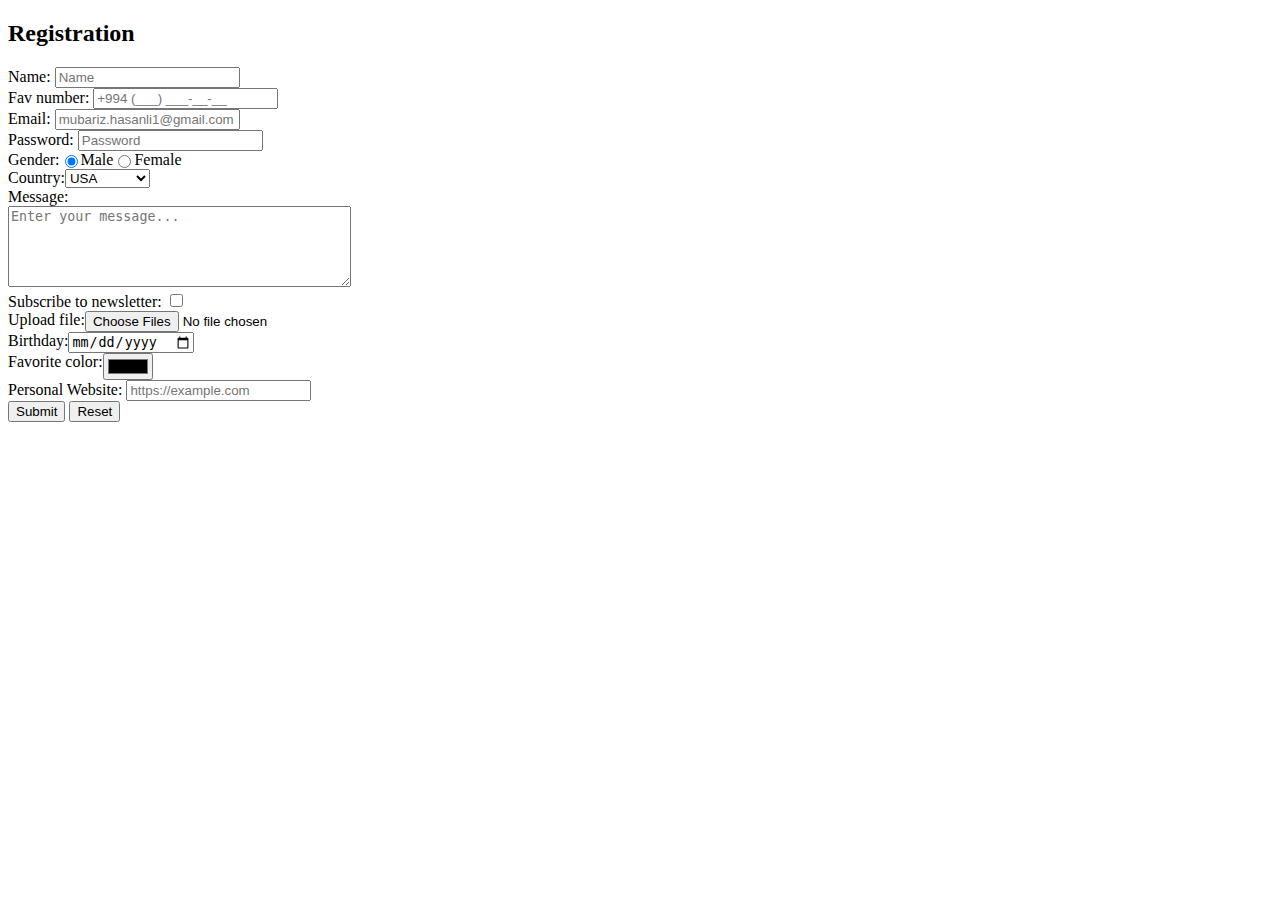
<file: 01.html/index.html>
<!DOCTYPE html>
<html lang="en">
  <head>
    <meta charset="UTF-8" />
    <meta name="viewport" content="width=device-width, initial-scale=1.0" />
    <title>Document</title>
  </head>
  <body>
    <!-- <style>
      body {
        font-family: Arial, sans-serif;
        padding: 40px;
        background-color: #f2f2f2;
      }

      .simple-form {
        max-width: 400px;
        margin: auto;
        padding: 20px;
        background-color: white;
        border-radius: 8px;
        box-shadow: 0 0 10px rgba(0, 0, 0, 0.1);
      }

      .simple-form h2 {
        text-align: center;
        margin-bottom: 20px;
      }

      .form-group {
        margin-bottom: 15px;
      }

      label {
        display: block;
        margin-bottom: 5px;
        font-weight: bold;
      }

      input[type="text"],
      input[type="email"],
      input[type="tel"],
      input[type="password"] {
        width: 100%;
        padding: 8px;
        border: 1px solid #ccc;
        border-radius: 4px;
        font-size: 14px;
      }

      button {
        width: 100%;
        padding: 10px;
        background-color: #28a745;
        border: none;
        color: white;
        font-size: 16px;
        border-radius: 4px;
        cursor: pointer;
      }

      button:hover {
        background-color: #218838;
      }
    </style> -->

    <form class="simple-form" action="#" method="post">
      <h2>Registration</h2>

      <div class="form-group">
        <label for="name">Name:</label>
        <input type="text" id="name" name="name" placeholder="Name" required />
      </div>

      <div class="form-group">
        <label for="phone">Fav number:</label>
        <input
          type="tel"
          id="phone"
          name="phone"
          placeholder="+994 (___) ___-__-__"
          required
        />
      </div>

      <div class="form-group">
        <label for="email">Email:</label>
        <input
          type="email"
          id="email"
          name="email"
          placeholder="mubariz.hasanli1@gmail.com"
          required
        />
      </div>

      <div class="form-group">
        <label for="password">Password:</label>
        <input
          type="password"
          id="password"
          name="password"
          placeholder="Password"
          required
        />
      </div>

      <div style="display: flex" class="form-group">
        <label>Gender:</label>
        <div style="display: flex" class="radio-group">
          <input type="radio" id="male" name="gender" value="male" checked/>
          <label for="male">Male</label>
          <input type="radio" id="female" name="gender" value="female" />
          <label for="female">Female</label>
        </div>
      </div>

      <div style="display: flex" class="form-group">
        <label for="country">Сountry:</label>
        <select id="country" name="country">
          <option value="en">USA</option>
          <option value="az">Azerbaijan</option>
          <option value="de">Germany</option>
          <option value="fr">France</option>
        </select>
      </div>

      <div class="form-group">
        <label for="message">Message:</label>
        <br />
        <textarea
          rows="5"
          cols="40"
          id="message"
          name="message"
          placeholder="Enter your message..."
          oninput="autoResize(this)"
        ></textarea>
      </div>

      <div class="form-group">
        <label>Subscribe to newsletter:</label>
        <input type="checkbox" id="subscribe" name="subscribe" />
      </div>

      <div style="display: flex" class="form-group">
        <label for="file">Upload file:</label>
        <input type="file" id="file" name="file" multiple />
      </div>

      <div style="display: flex" class="form-group">
        <label for="birthdate">Birthday:</label>
        <input type="date" id="birthdate" name="birthdate" />
      </div>

      <div style="display: flex" class="form-group">
        <label for="color">Favorite color:</label>
        <input type="color" id="color" name="color" />
      </div>

      <div class="form-group">
        <label for="website">Personal Website:</label>
        <input
          type="url"
          id="website"
          name="website"
          placeholder="https://example.com"
        />
      </div>

      <button type="submit">Submit</button>
      <button type="reset">Reset</button>
    </form>
  </body>
</html>
</file>
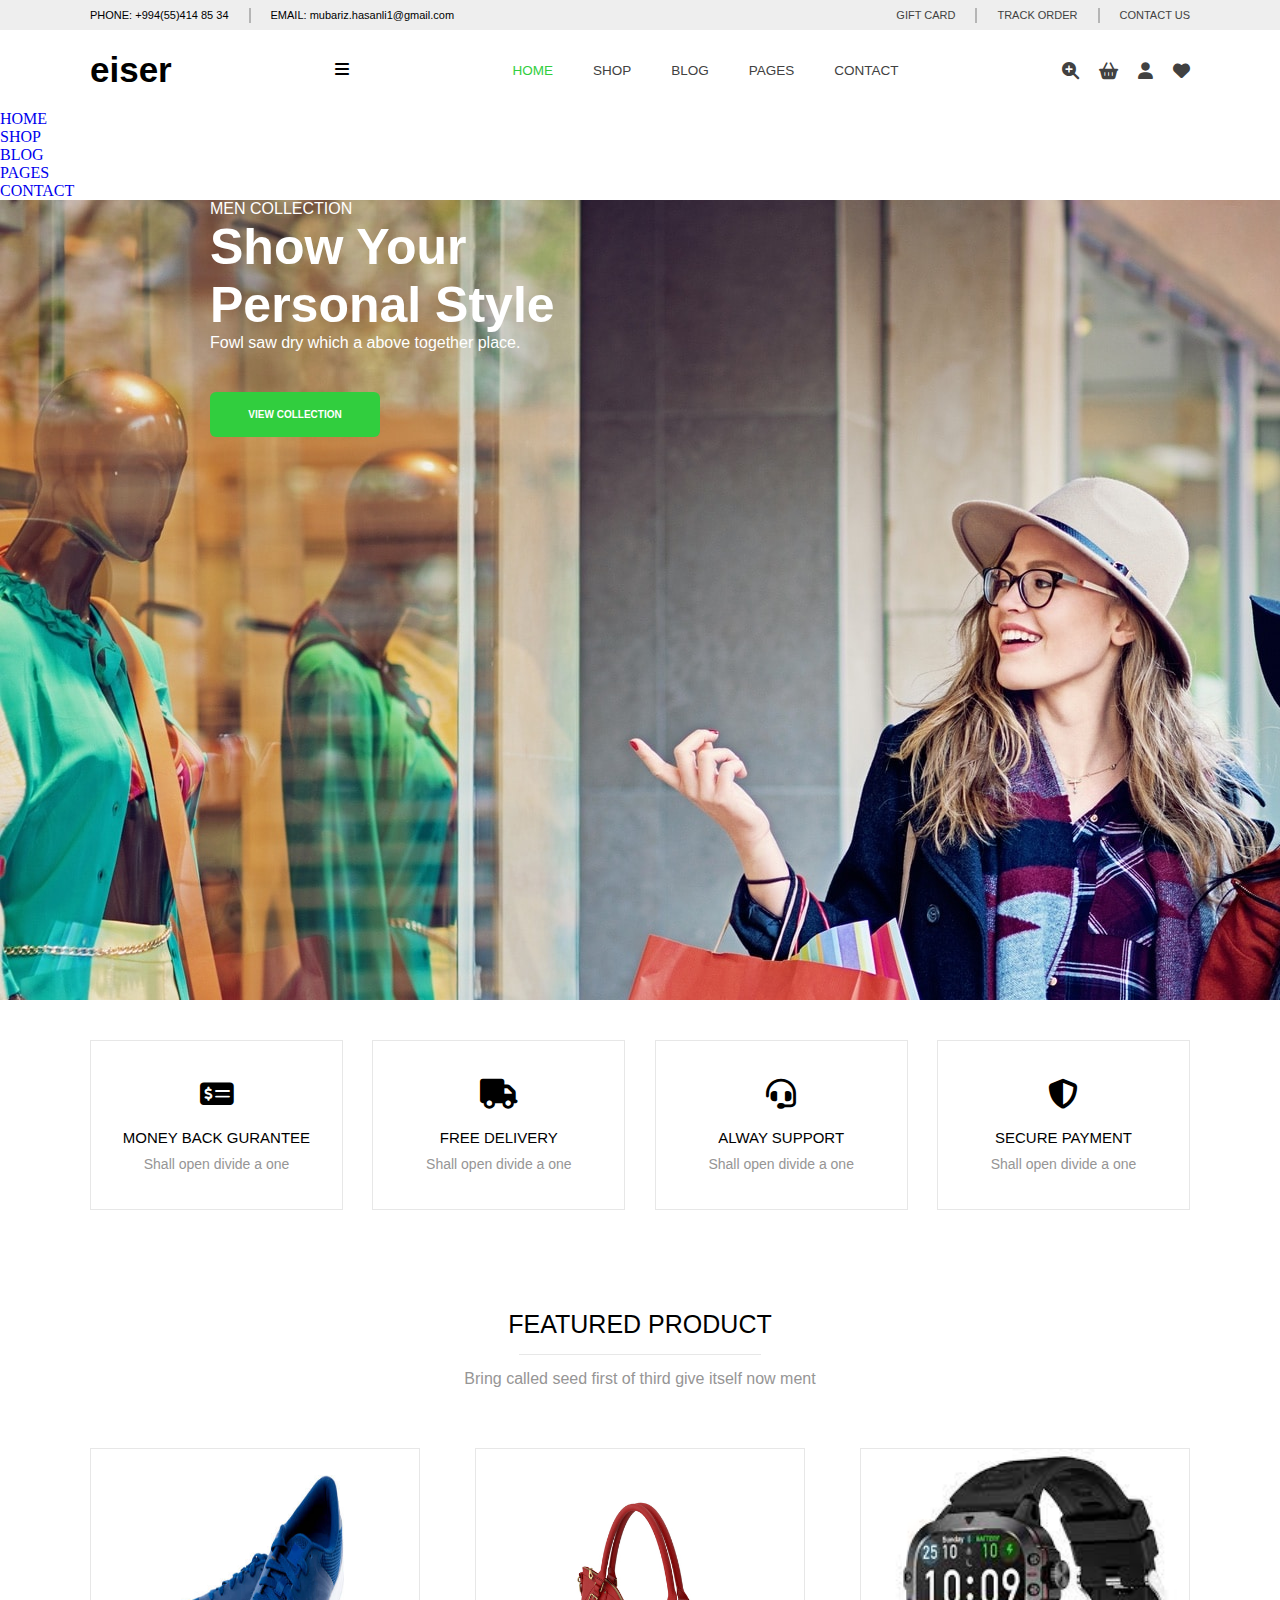
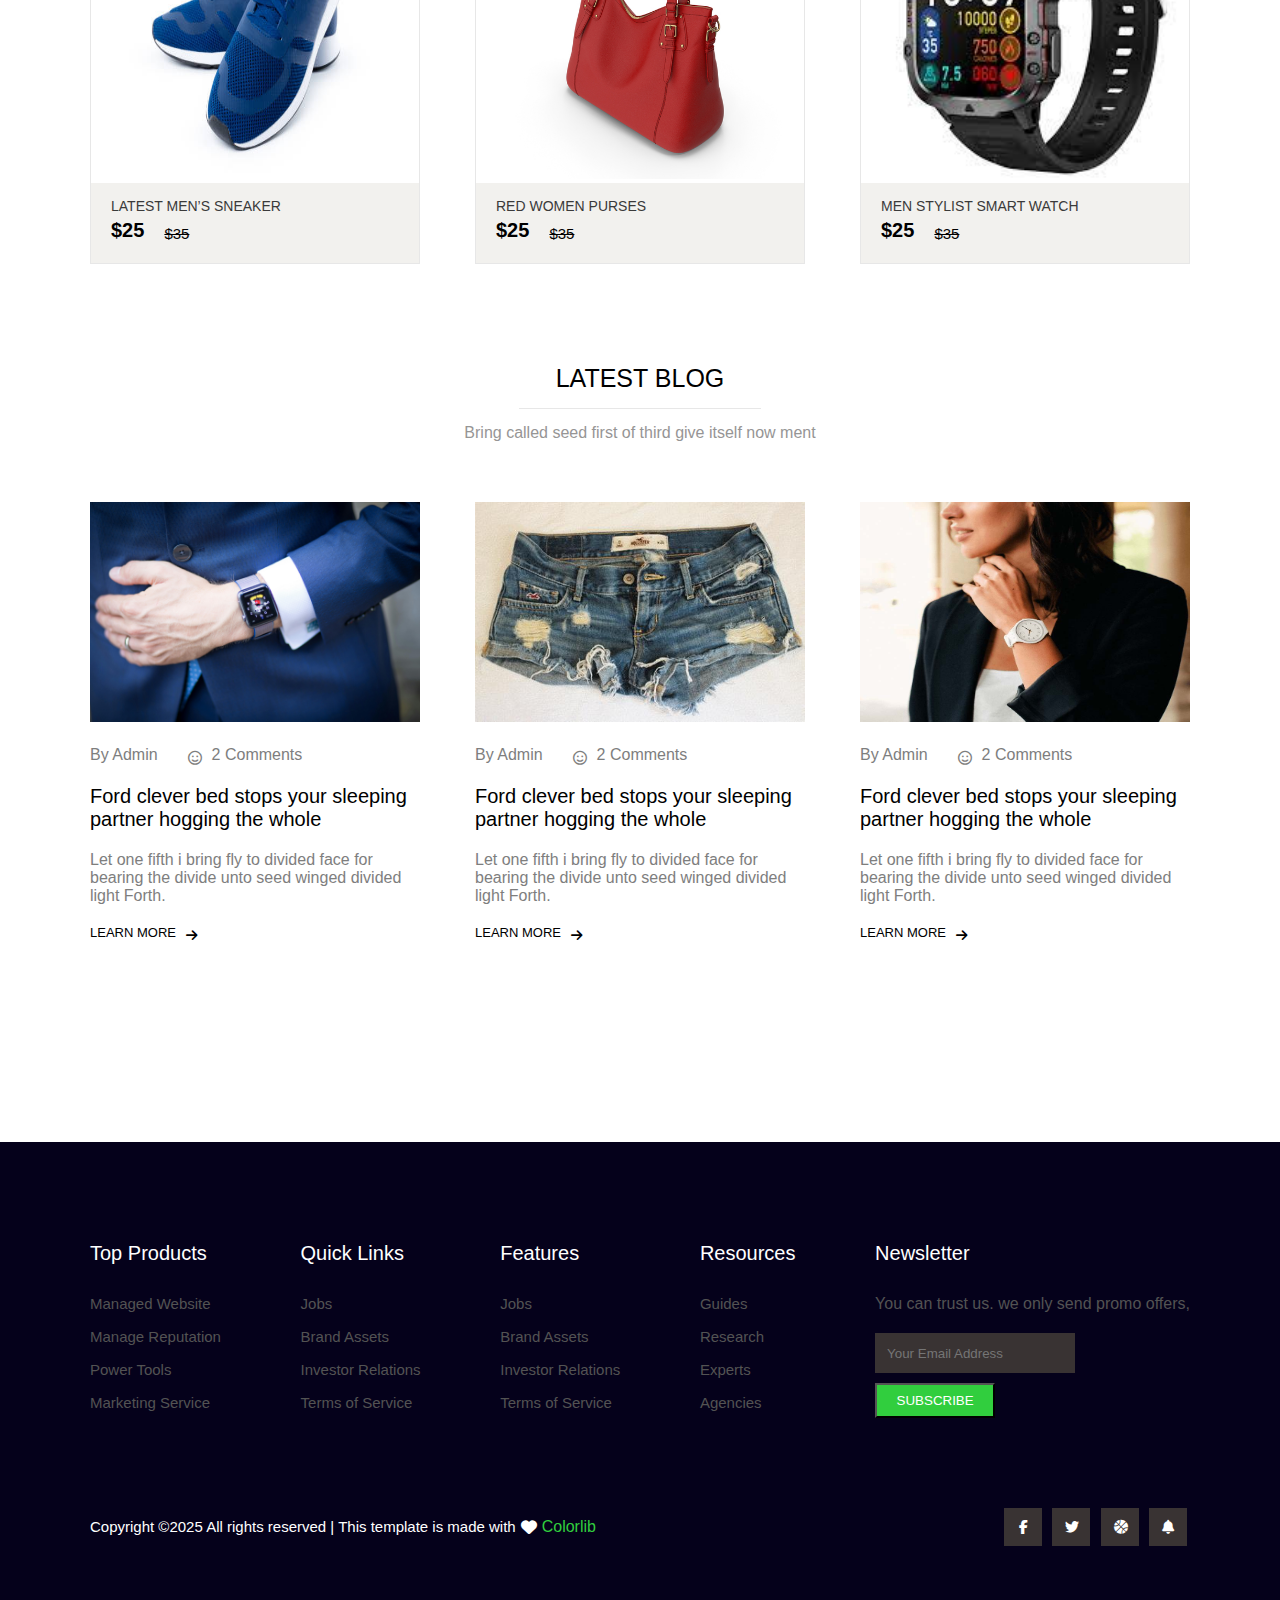
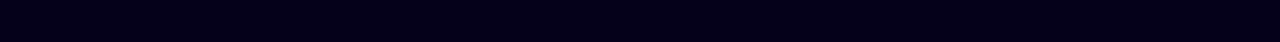
<file: 03.Eiser-website1/index.html>
<!DOCTYPE html>
<html lang="en">
<head>
    <meta charset="UTF-8">
    <meta name="viewport" content="width=device-width, initial-scale=1.0">
    <link rel="stylesheet" href="style.css">
    <link rel="stylesheet" href="https://cdnjs.cloudflare.com/ajax/libs/font-awesome/6.7.2/css/all.min.css" integrity="sha512-Evv84Mr4kqVGRNSgIGL/F/aIDqQb7xQ2vcrdIwxfjThSH8CSR7PBEakCr51Ck+w+/U6swU2Im1vVX0SVk9ABhg==" crossorigin="anonymous" referrerpolicy="no-referrer" />
    <title>Eiser ecommerce</title>
</head>
<body>
    
    <header>
        <div class="container-1">
            <div class="header">
                <div class="top-header">
                    <div class="top-header-left">
                        <p>PHONE: +994(55)414 85 34</p>
                        <div></div>
                        <p>EMAIL: mubariz.hasanli1@gmail.com</p>
                    </div>
                    <div class="top-header-right">
                        <p>
                            <a href="#">
                                GIFT CARD
                            </a>
                        </p>
                        <div></div>
                        <p>
                            <a href="#">
                                TRACK ORDER
                            </a>
                        </p>
                        <div></div>
                        <p>
                            <a href="#">
                                CONTACT US
                            </a>
                        </p>
                    </div>
                </div>
            </div>
        </div>
        <div class="container-2">
            <div class="header-2">
                <div class="bottom-header">
                    <h1>
                        <a href="#"  style="color: black;">
                            eiser
                        </a>
                    </h1>

                    <!-- Бургер-меню появляется на маленьких экранах -->
                    <div class="burger-menu">
                        <i class="fa-solid fa-bars"></i>
                    </div>

                    <div class="menu">
                        <ul class="menu-list">
                            <li>
                                <a href="#" style="color: rgb(49, 206, 62);">
                                    HOME
                                </a>
                            </li>
                            <li>
                                <a href="#">
                                    SHOP
                                </a>
                            </li>
                            <li>
                                <a href="#">
                                    BLOG
                                </a>
                            </li>
                            <li>
                                <a href="#">
                                    PAGES
                                </a>
                            </li>
                            <li>
                                <a href="#">
                                    CONTACT
                                </a>
                            </li>
                        </ul>
                    </div>
                    <div class="icons">
                        <a href="#">
                            <i class="fa-solid fa-magnifying-glass-plus"></i>
                        </a>
                        <a href="#">
                            <i class="fa-solid fa-basket-shopping"></i>
                        </a>
                        <a href="#">
                            <i class="fa-solid fa-user"></i>
                        </a>
                        <a href="#">
                            <i class="fa-solid fa-heart"></i>
                        </a>
                    </div>
                </div>
                <div class="mobile-menu">
            <ul>
                <li><a href="#">HOME</a></li>
                <li><a href="#">SHOP</a></li>
                <li><a href="#">BLOG</a></li>
                <li><a href="#">PAGES</a></li>
                <li><a href="#">CONTACT</a></li>
            </ul>
        </div>
            </div>
        </div>
    </header>

    <section>
        <div class="container-3">
            <div class="collection">
                <p class="p-1">MEN COLLECTION</p>
                <h3><span>Show</span> Your <br> Personal <span>Style</span></h3>
                <p class="p-2">Fowl saw dry which a above together place.</p>
                <button>VIEW COLLECTION</button>
            </div>
        </div>

        <div class="container-4">
            <div class="box box-1">
                <a href="#">
                    <i class="fa-solid fa-money-check-dollar"></i>
                </a>
                <a href="#">
                    <p style="font-size: 15px; font-weight: 400; color: black; margin-bottom: 10px;">MONEY BACK GURANTEE</p>
                </a>
                <p style="color: rgb(150, 149, 149); font-size: 14px;">Shall open divide a one</p>
            </div>

            <div class="box box-2">
                <a href="#">
                    <i class="fa-solid fa-truck"></i>
                </a>
                <a href="#">
                    <p style="font-size: 15px; font-weight: 400; color: black; margin-bottom: 10px;">FREE DELIVERY</p>
                </a>
                <p style="color: rgb(150, 149, 149); font-size: 14px;">Shall open divide a one</p>
            </div>

            <div class="box box-3">
                <a href="#">
                    <i class="fa-solid fa-headset"></i>
                </a>
                <a href="#">
                    <p style="font-size: 15px; font-weight: 400; color: black; margin-bottom: 10px;">ALWAY SUPPORT</p>
                </a>
                <p style="color: rgb(150, 149, 149); font-size: 14px;">Shall open divide a one</p>
            </div>

            <div class="box box-4">
                <a href="#">
                    <i class="fa-solid fa-shield-halved"></i>
                </a>
                <a href="#">
                    <p style="font-size: 15px; font-weight: 400; color: black; margin-bottom: 10px;">SECURE PAYMENT</p>
                </a>
                <p style="color: rgb(150, 149, 149); font-size: 14px;">Shall open divide a one</p>
            </div>
        </div>

        <div class="container-5">
            <h4>FEATURED PRODUCT</h4>
            <div class="line"></div>
            <p class="text" style="color: rgb(150, 149, 149);">Bring called seed first of third give itself now ment</p>
            <div class="card-container">
                <div class="box box-1">
                    <div class="box-img">
                        <img src="img/Men sneakers.jpg" alt="Men sneakers">
                    </div>
                    <div class="name-money">
                        <p class="name">LATEST MEN’S SNEAKER</p>
                        <div class="box-money">
                            <p>$25</p>
                            <p style="font-size: 15px; font-weight: 300; align-self: flex-end; text-decoration: line-through;">$35</p>
                        </div>
                    </div>
                </div>

                <div class="box box-2">
                    <div class="box-img">
                        <img src="img/Red women purses.jpg" alt="Red women purses">
                    </div>
                    <div class="name-money">
                        <p class="name">RED WOMEN PURSES</p>
                        <div class="box-money">
                            <p>$25</p>
                            <p style="font-size: 15px; font-weight: 300; align-self: flex-end; text-decoration: line-through;">$35</p>
                        </div>
                    </div>
                </div>

                <div class="box box-3">
                    <div class="box-img">
                        <img src="img/Men stylist Smart Watch.jpg" alt="Men stylist Smart Watch">
                    </div>
                    <div class="name-money">
                        <p class="name">MEN STYLIST SMART WATCH</p>
                        <div class="box-money">
                            <p>$25</p>
                            <p style="font-size: 15px; font-weight: 300; align-self: flex-end; text-decoration: line-through;">$35</p>
                        </div>
                    </div>
                </div>
            </div>
        </div>
        
        <div class="container-6">
            <h4>LATEST BLOG</h4>
            <div class="line"></div>
            <p class="text" style="color: rgb(150, 149, 149);">Bring called seed first of third give itself now ment</p>
            <div class="card-container">
                <div class="box box-1">
                    <div class="box-img">
                        <img class="img-1" src="img/smartwatch.jpg" alt="Smartwacth">
                    </div>
                    <div class="box-text-1">
                        <p style="margin-right: 30px; cursor: pointer; transition: all 0.5s;">By Admin</p>
                        <div class="comments">
                            <i style="margin-right: 10px; padding-top: 5px; font-size: 14px;  transition: all 0.5s;"" class="fa-regular fa-face-smile"></i>
                            <p style=" transition: all 0.5s;"">2 Comments</p>
                        </div>
                        
                    </div>
                    <div class="box-text-2">
                        <p class="p p-1">Ford clever bed stops your sleeping partner hogging the whole</p>
                        <p class="p-2">Let one fifth i bring fly to divided face for bearing the divide unto seed winged divided light Forth.</p>
                        <div class="text-arrow">
                            <p class="p p-3">LEARN MORE</p>
                            <i style="margin-left: 10px; padding-top: 4px;" class="fa-solid fa-arrow-right"></i>
                        </div>
                    </div>
                </div>

                <div class="box box-2">
                    <div class="box-img">
                        <img class="img-2" src="img/Women jeans2.jpg" alt="SWomen jeans">
                    </div>
                    <div class="box-text-1">
                        <p style="margin-right: 30px; cursor: pointer; transition: all 0.5s;">By Admin</p>
                        <div class="comments">
                            <i style="margin-right: 10px; padding-top: 5px; font-size: 14px;  transition: all 0.5s;"" class="fa-regular fa-face-smile"></i>
                            <p style=" transition: all 0.5s;"">2 Comments</p>
                        </div>
                        
                    </div>
                    <div class="box-text-2">
                        <p class="p p-1">Ford clever bed stops your sleeping partner hogging the whole</p>
                        <p class="p-2">Let one fifth i bring fly to divided face for bearing the divide unto seed winged divided light Forth.</p>
                        <div class="text-arrow">
                            <p class="p p-3">LEARN MORE</p>
                            <i style="margin-left: 10px; padding-top: 4px;" class="fa-solid fa-arrow-right"></i>
                        </div>
                    </div>
                </div>

                <div class="box box-3">
                    <div class="box-img">
                        <img class="img-3" src="img/Women swatch.jpg" alt="Women swatch">
                    </div>
                    <div class="box-text-1">
                        <p style="margin-right: 30px; cursor: pointer; transition: all 0.5s;">By Admin</p>
                        <div class="comments">
                            <i style="margin-right: 10px; padding-top: 5px; font-size: 14px;  transition: all 0.5s;"" class="fa-regular fa-face-smile"></i>
                            <p style=" transition: all 0.5s;"">2 Comments</p>
                        </div>
                        
                    </div>
                    <div class="box-text-2">
                        <p class="p p-1">Ford clever bed stops your sleeping partner hogging the whole</p>
                        <p class="p-2">Let one fifth i bring fly to divided face for bearing the divide unto seed winged divided light Forth.</p>
                        <div class="text-arrow">
                            <p class="p p-3">LEARN MORE</p>
                            <i style="margin-left: 10px; padding-top: 4px;" class="fa-solid fa-arrow-right"></i>
                        </div>
                    </div>
                </div>  

            </div>      
        </div>
    </section>

    <footer>
        <div class="footer">
            <div class="container-7">
                <div class="footer-top">
                    <div class="box-1">
                        <h6>Top Products</h6>
                        <p>
                            <a href="#">Managed Website</a>
                        </p>
                        <p>
                            <a href="#">Manage Reputation</a>
                        </p>
                        <p>
                            <a href="#">Power Tools</a>
                        </p>
                        <p>
                            <a href="#">Marketing Service</a>
                        </p>
                    </div>

                    <div class="box-2">
                        <h6>Quick Links</h6>
                        <p>
                            <a href="#">Jobs</a>
                        </p>
                        <p>
                            <a href="#">Brand Assets</a>
                        </p>
                        <p>
                            <a href="#">Investor Relations</a>
                        </p>
                        <p>
                            <a href="#">Terms of Service</a>
                        </p>
                    </div>

                    <div class="box-3">
                        <h6>Features</h6>
                        <p>
                            <a href="#">Jobs</a>
                        </p>
                        <p>
                            <a href="#">Brand Assets</a>
                        </p>
                        <p>
                            <a href="#">Investor Relations</a>
                        </p>
                        <p>
                            <a href="#">Terms of Service</a>
                        </p>
                    </div>

                    <div class="box-4">
                        <h6>Resources</h6>
                        <p>
                            <a href="#">Guides</a>
                        </p>
                        <p>
                            <a href="#">Research</a>
                        </p>
                        <p>
                            <a href="#">Experts</a>
                        </p>
                        <p>
                            <a href="#">Agencies</a>
                        </p>
                    </div>
                    
                    <div class="box-5">
                        <h6>Newsletter</h6>
                        <p style="color: rgb(83, 83, 83);">
                            You can trust us. we only send promo offers,
                        </p>
                        <input
                            type="email"
                            id="email"
                            name="email"
                            placeholder="Your Email Address"
                            required
                        />
                        <br>
                        <button>SUBSCRIBE</button>
                    </div>
                </div>
                <div class="footer-bottom">
                    <div style="display: flex;" class="copyright">
                        <p style="color: white;font-size: 15px;">Copyright ©2025 All rights reserved | This template is made with</p>
                        <i style="color: white; padding: 5px;" class="fa-solid fa-heart"></i>
                        <p>
                            <a style="color: rgb(49, 206, 62);" href="#">
                                Colorlib
                            </a>
                        </p>
                    </div>
                    <div class="icons">
                        <a href="#">
                            <i style="padding-left: 15px;" class="fa-brands fa-facebook-f"></i>
                        </a>
                        <a href="#">
                            <i class="fa-brands fa-twitter"></i>
                        </a>
                        <a href="#">
                            <i class="fa-solid fa-basketball"></i>
                        </a>
                        <a href="#">
                            <i class="fa-solid fa-bell"></i>
                        </a>
                            
                    </div>
                </div>
            </div>
        </div>
    </footer>

</body>
</html>
</file>
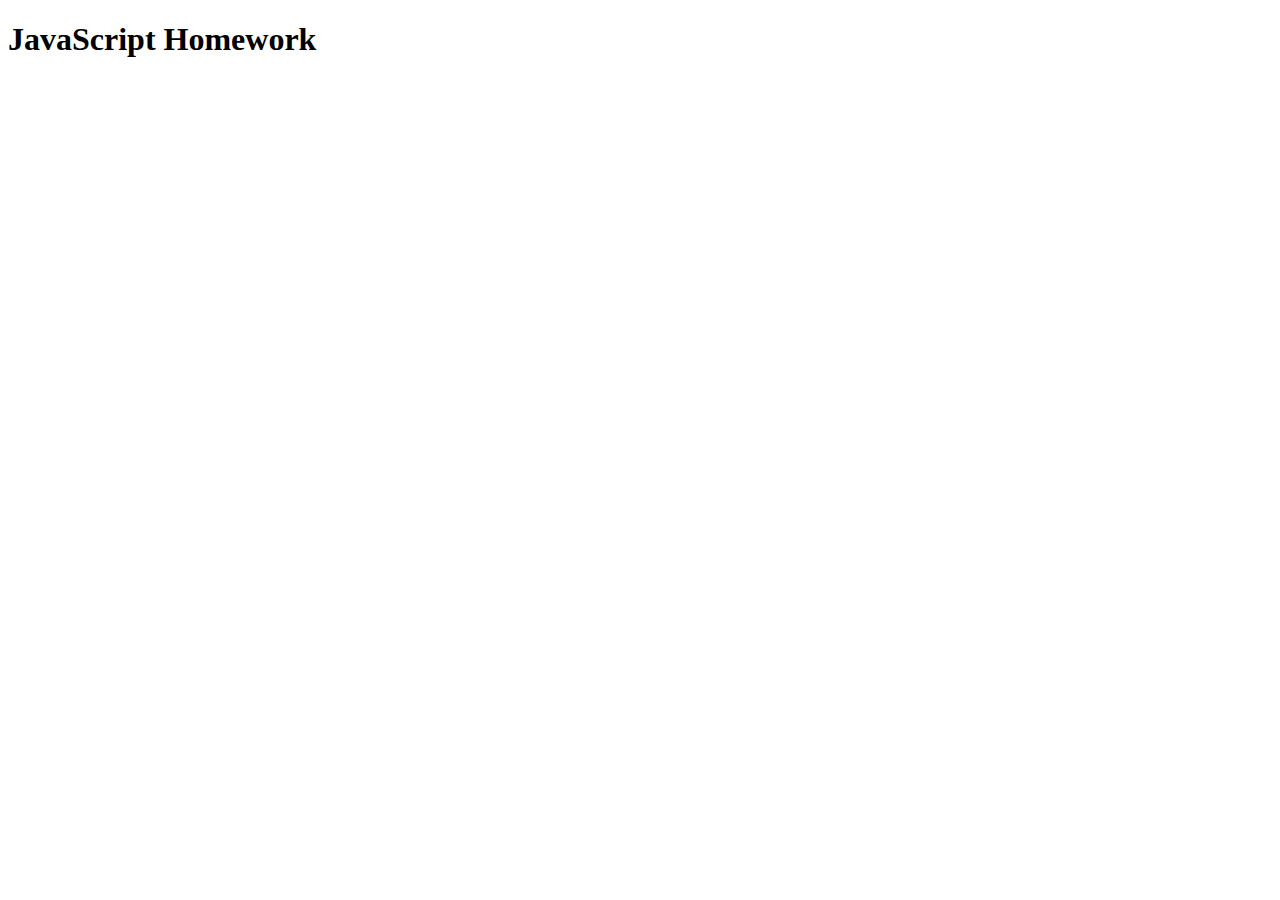
<file: 04.Javascript-functions/index.html>
<!DOCTYPE html>
<html lang="en">

<head>
    <meta charset="UTF-8">
    <meta name="viewport" content="width=device-width, initial-scale=1">
    <title>JavaScript Homework</title>

</head>
<body>

    <h1>JavaScript Homework</h1>

    <script>
        // 1) Düzbucaqlının sahəsini hesablayan funksiya
        const calcRectangleArea = (a, b) => {
            return a * b;
        };
        console.log(calcRectangleArea(4, 8)); // 32
        console.log(calcRectangleArea(9, 11)); // 99


        // 2) Qiymət endirimi hesablayan funksiya
        function calculateDiscount(price, discountPercent) {
            if (price < 0 || discountPercent < 0 || discountPercent > 100) {
                return "Xata mesajı";
            }
            return +(price * (1 - discountPercent / 100)).toFixed(2);
        }
        console.log(calculateDiscount(100, 20));   // 80
        console.log(calculateDiscount(59.9, 15));  // 50.91
        console.log(calculateDiscount(200, 0));    // 200
        console.log(calculateDiscount(150, 110));  // Xəta mesajı
        console.log(calculateDiscount(-10, 10));   // Xəta mesajı


        // 3) Array daxilindəki ədədlərin ortalamasını hesablayan funksiya
        function findAverage(array) {
            if (!array.length) return 0;
            const sum = array.reduce((acc, val) => acc + val, 0);
            return `Average: ${sum / array.length}`;
        }
        console.log(findAverage([1, 2, 3])); // Average: 2
        console.log(findAverage([15, 25, 10, 30])); // Average: 20


        // 4) Ədədin bölənlərinin sayını tapan funksiya
        const divisorCountSimple = (number) => {
            if (number < 1) return 0;
            let count = 0;
            for (let i = 1; i <= number; i++) {
                if (number % i === 0) count++;
            }
            return count;
        }
        console.log(divisorCountSimple(3));   // 2
        console.log(divisorCountSimple(7));   // 2
        console.log(divisorCountSimple(18));  // 6
        console.log(divisorCountSimple(41));  // 2
        console.log(divisorCountSimple(87)); // 4


        // 5) Bal əsasında qiymət təyin edən funksiya
        function getGradeByScore(score) {
            if (score >= 80 && score <= 100) return "A";
            if (score >= 70 && score <= 79) return "B";
            if (score >= 60 && score <= 69) return "C";
            if (score >= 50 && score <= 59) return "D";
            if (score >= 0 && score <= 49) return "F";
            return "Xəta: bal düzgün aralıqda deyil";
        }
        console.log(getGradeByScore(87)); // A
        console.log(getGradeByScore(73)); // B
        console.log(getGradeByScore(54)); // D
        console.log(getGradeByScore(47)); // F


        // 6) String-i tərsinə çevirən funksiya
        const reverseString = (str) => {
            return str.split("").reverse().join("");
        }
        console.log(reverseString("code"));  // "edoc"
        console.log(reverseString("hello")); // "olleh"


        // 7) Start-dan end-ə qədər ədədlərin cəmini qaytaran funksiya
        function sumRange(start, end) {
            if (start > end) return 0;
            let sum = 0;
            for (let i = start; i <= end; i++) {
                sum += i;
            }
            return sum;
        }
        console.log(sumRange(2, 9)); // 44
        console.log(sumRange(3, 8)); // 33


    </script>
</body>
</html>
</file>
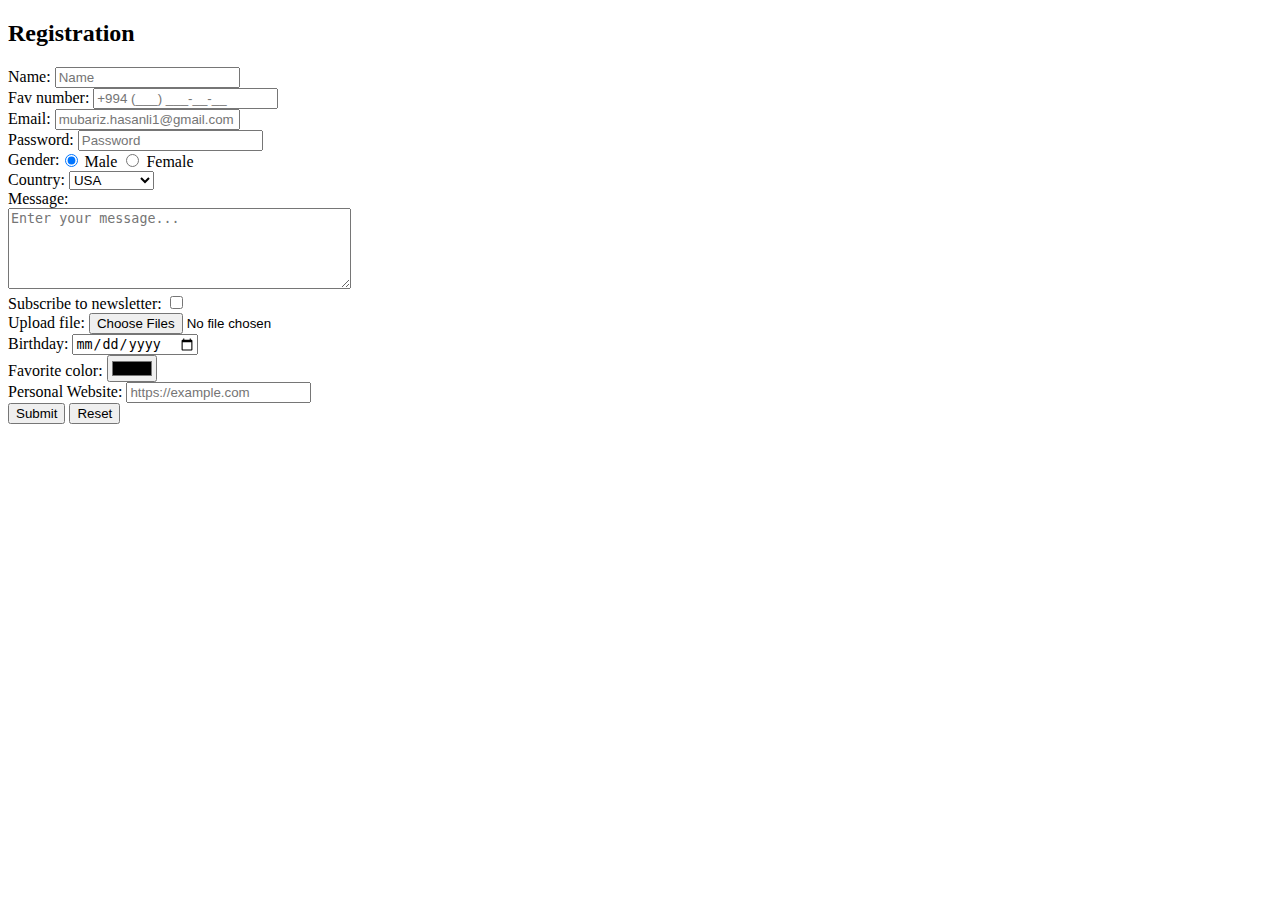
<file: 01.Html tasks/task1.html>
<!DOCTYPE html>
<html lang="en">
  <head>
    <meta charset="UTF-8" />
    <meta name="viewport" content="width=device-width, initial-scale=1.0" />
    <title>Form</title>
  </head>
  <body>
    
    <form class="simple-form" action="#" method="post">
      <h2>Registration</h2>

      <div class="form-group">
        <label for="name">Name:</label>
        <input type="text" id="name" name="name" placeholder="Name" required />
      </div>

      <div class="form-group">
        <label for="phone">Fav number:</label>
        <input
          type="tel"
          id="phone"
          name="phone"
          placeholder="+994 (___) ___-__-__"
          required
        />
      </div>

      <div class="form-group">
        <label for="email">Email:</label>
        <input
          type="email"
          id="email"
          name="email"
          placeholder="mubariz.hasanli1@gmail.com"
          required
        />
      </div>

      <div class="form-group">
        <label for="password">Password:</label>
        <input
          type="password"
          id="password"
          name="password"
          placeholder="Password"
          required
        />
      </div>

      <div style="display: flex" class="form-group">
        <label>Gender:</label>
        <div class="radio-group">
          <input type="radio" id="male" name="gender" value="male" checked/>
          <label for="male">Male</label>
          <input type="radio" id="female" name="gender" value="female" />
          <label for="female">Female</label>
        </div>
      </div>

      <div class="form-group">
        <label for="country">Сountry:</label>
        <select id="country" name="country">
          <option value="en">USA</option>
          <option value="az">Azerbaijan</option>
          <option value="de">Germany</option>
          <option value="fr">France</option>
        </select>
      </div>

      <div class="form-group">
        <label for="message">Message:</label>
        <br />
        <textarea
          rows="5"
          cols="40"
          id="message"
          name="message"
          placeholder="Enter your message..."
          oninput="autoResize(this)"
        ></textarea>
      </div>

      <div class="form-group">
        <label>Subscribe to newsletter:</label>
        <input type="checkbox" id="subscribe" name="subscribe" />
      </div>

      <div class="form-group">
        <label for="file">Upload file:</label>
        <input type="file" id="file" name="file" multiple />
      </div>

      <div class="form-group">
        <label for="birthdate">Birthday:</label>
        <input type="date" id="birthdate" name="birthdate" />
      </div>

      <div class="form-group">
        <label for="color">Favorite color:</label>
        <input type="color" id="color" name="color" />
      </div>

      <div class="form-group">
        <label for="website">Personal Website:</label>
        <input
          type="url"
          id="website"
          name="website"
          placeholder="https://example.com"
        />
      </div>

      <button type="submit">Submit</button>
      <button type="reset">Reset</button>
    </form>
  </body>
</html>
</file>
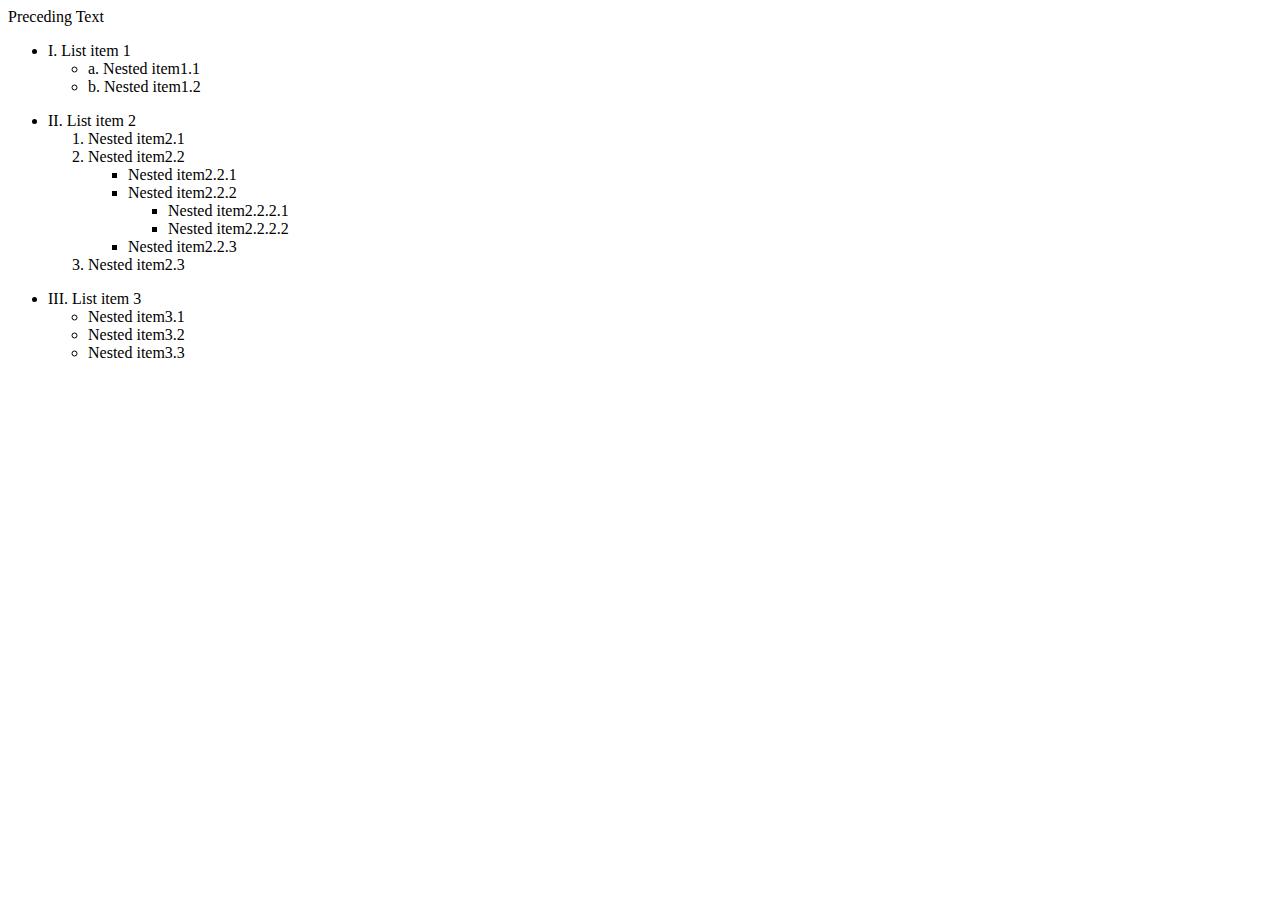
<file: 01.Html tasks/task2.html>
<!DOCTYPE html>
<html lang="en">
<head>
    <meta charset="UTF-8">
    <meta name="viewport" content="width=device-width, initial-scale=1.0">
    <title>Preceding Text</title>
</head>
<body>
<div>Preceding Text
    <ul>
        <li>I. List item 1
            <ul>
                <li>a. Nested item1.1</li>
                <li>b. Nested item1.2</li>
            </ul>
        </li>
    </ul>

    <ul>
        <li>II. List item 2
            <ol>
                <li>Nested item2.1</li>
                <li>Nested item2.2
                    <ul>
                        <li>Nested item2.2.1</li>
                        <li>Nested item2.2.2
                            <ul>
                                <li>Nested item2.2.2.1</li>
                                <li>Nested item2.2.2.2</li>
                            </ul>
                        </li>
                        <li>Nested item2.2.3</li>
                    </ul>
                </li>
                <li>Nested item2.3</li>
            </ol>
        </li>
    </ul>

    <ul>
        <li>III. List item 3
            <ul>
                <li>Nested item3.1</li>
                <li>Nested item3.2</li>
                <li>Nested item3.3</li>
            </ul>
        </li>
    </ul>
</div>

</body>
</html>
</file>
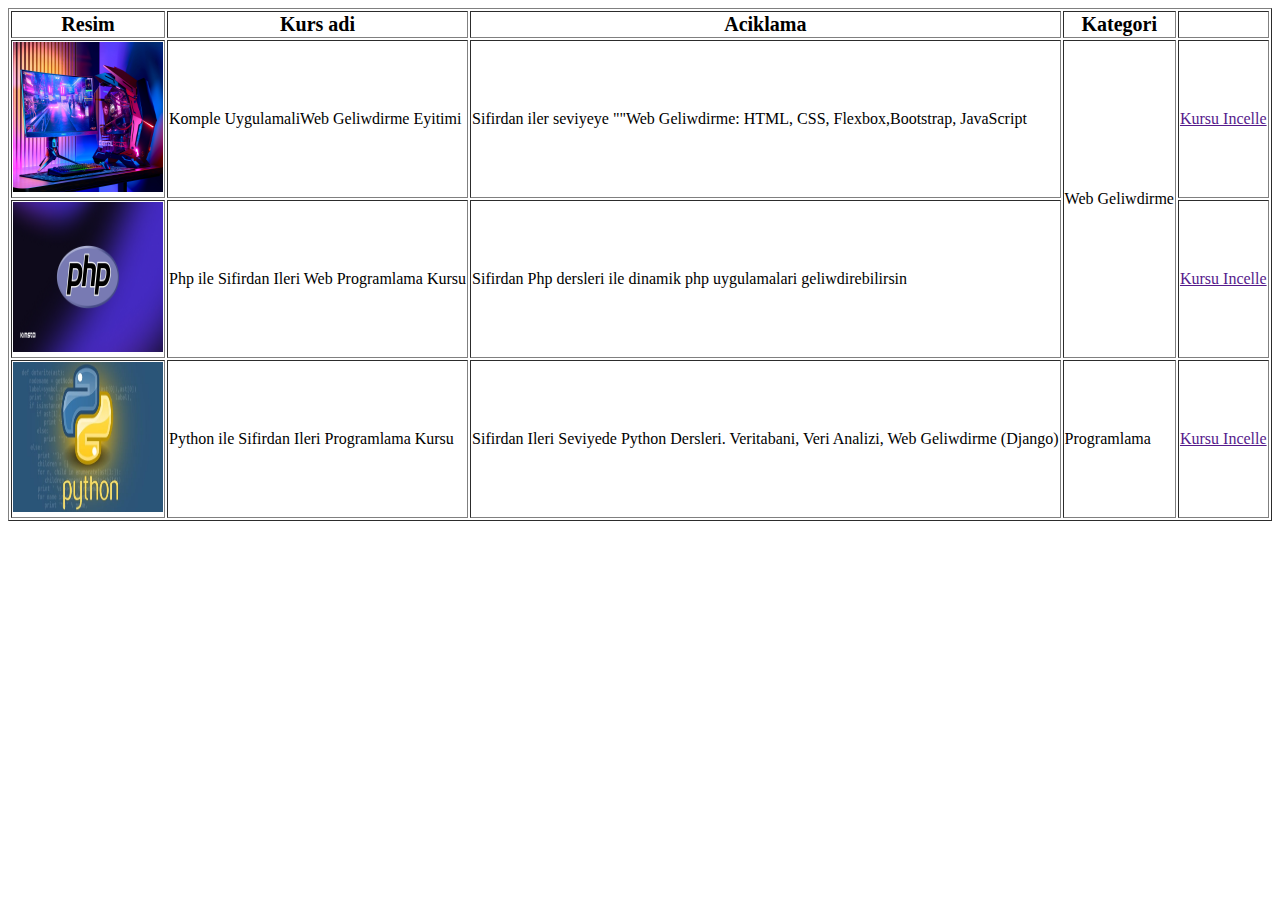
<file: 01.Html tasks/task3.html>
<!DOCTYPE html>
<html lang="en">
<head>
    <meta charset="UTF-8">
    <meta name="viewport" content="width=device-width, initial-scale=1.0">
    <title>Yazilim Kurslari</title>
</head>
<body>
    <table border="1">
        <tr>
            <td style="font-size: 20px; font-weight: 900; text-align: center;">Resim</td>
            <td style="font-size: 20px; font-weight: 900; text-align: center;">Kurs adi</td>
            <td style="font-size: 20px; font-weight: 900; text-align: center;">Aciklama</td>
            <td style="font-size: 20px; font-weight: 900; text-align: center;">Kategori</td>
            <td></td>
        </tr>

        <tr>
            <td><img src="Komple.jpg" alt="Komple" width="150px" height="150px"></td>
            <td>Komple UygulamaliWeb Geliwdirme Eyitimi</td>
            <td>Sifirdan iler seviyeye ""Web Geliwdirme: HTML, CSS, Flexbox,Bootstrap, JavaScript</td>
            <td rowspan="2">Web Geliwdirme</td>
            <td><a href="">Kursu Incelle</a></td>
        </tr>

        <tr>
            <td><img src="PHP_Feature-Image.jpg" alt="PHP" width="150px" height="150px"></td>
            <td>Php ile Sifirdan Ileri Web Programlama Kursu</td>
            <td>Sifirdan Php dersleri ile dinamik php uygulamalari geliwdirebilirsin</td>
            <td><a href="">Kursu Incelle</a></td>
        </tr>

        <tr>
            <td><img src="Python.jpg" alt="Python" width="150px" height="150px"></td>
            <td>Python ile Sifirdan Ileri Programlama Kursu</td>
            <td>Sifirdan Ileri Seviyede Python Dersleri. Veritabani, Veri Analizi, Web Geliwdirme (Django)</td>
            <td>Programlama</td>
            <td><a href="">Kursu Incelle</a></td>
        </tr>

    </table>
</body>
</html>
</file>
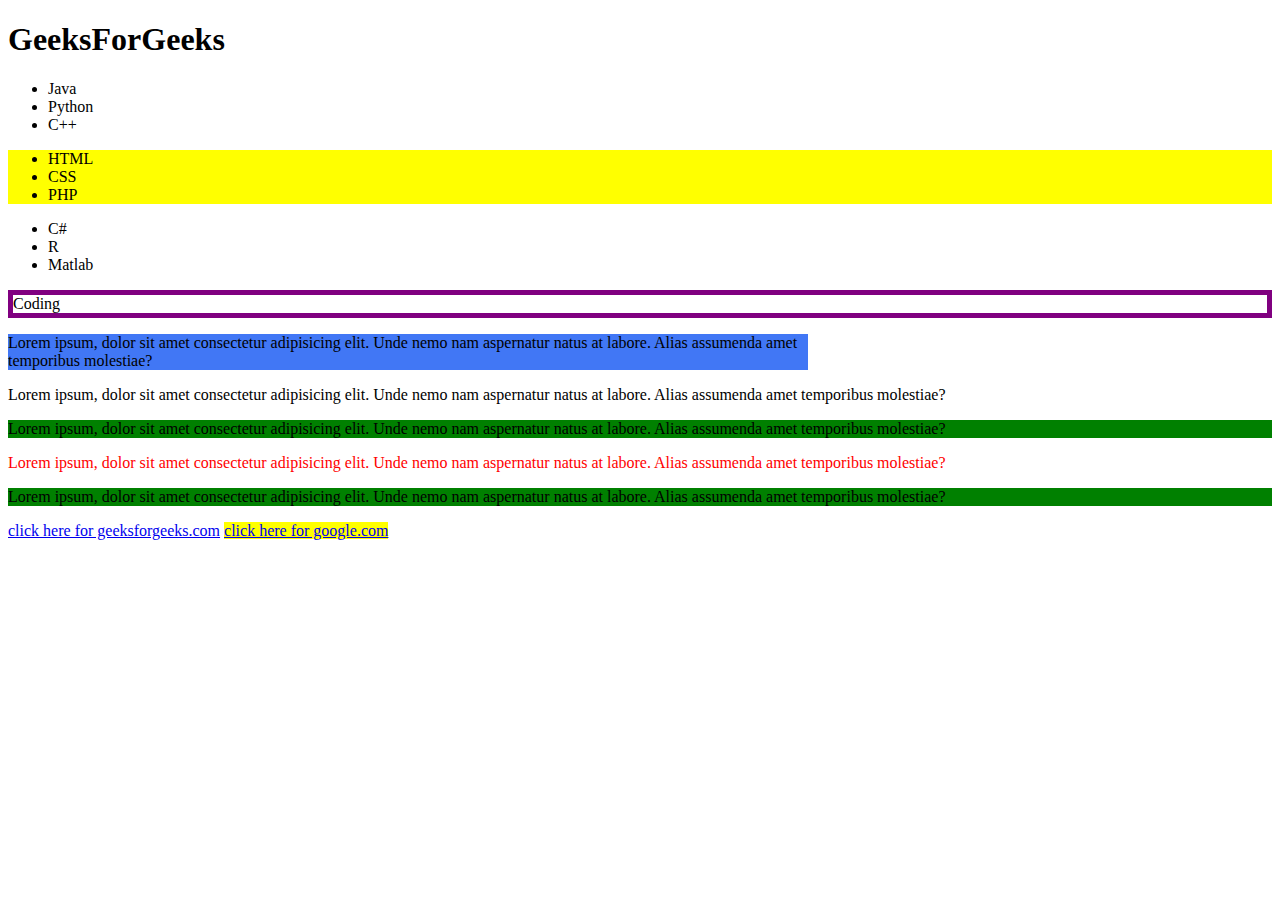
<file: 02.css/task1.html>
<!DOCTYPE html>
<html lang="en">
<head>
    <meta charset="UTF-8">
    <meta name="viewport" content="width=device-width, initial-scale=1.0">
    <title>Task1</title>
</head>
<body>
    <h1>GeeksForGeeks</h1>
    <ul>
        <li>Java</li>
        <li>Python</li>
        <li>C++</li>
    </ul>
    <ul style="background-color: yellow;">
        <li>HTML</li>
        <li>CSS</li>
        <li>PHP</li>
    </ul>
    <ul>
        <li>C#</li>
        <li>R</li>
        <li>Matlab</li>
    </ul>
    <p style="border: 5px solid purple;">Coding</p>
    <p style="background-color: rgb(65, 119, 245); width: 800px;">Lorem ipsum, dolor sit amet consectetur adipisicing elit. Unde nemo nam aspernatur natus at labore. Alias assumenda amet temporibus molestiae?</p>
    <p>Lorem ipsum, dolor sit amet consectetur adipisicing elit. Unde nemo nam aspernatur natus at labore. Alias assumenda amet temporibus molestiae?</p>
    <p style="background-color: green;">Lorem ipsum, dolor sit amet consectetur adipisicing elit. Unde nemo nam aspernatur natus at labore. Alias assumenda amet temporibus molestiae?</p>
    <p style="color: red;">Lorem ipsum, dolor sit amet consectetur adipisicing elit. Unde nemo nam aspernatur natus at labore. Alias assumenda amet temporibus molestiae?</p>
    <p style="background-color: green;">Lorem ipsum, dolor sit amet consectetur adipisicing elit. Unde nemo nam aspernatur natus at labore. Alias assumenda amet temporibus molestiae?</p>
    <div class="silka">
        <a href="#">click here for geeksforgeeks.com</a>
        <a href="#" style="background-color: yellow;">click here for google.com</a>
    </div>
</body>
</html>
</file>
<file: 03.Eiser-website1/style.css>
*{
    box-sizing: border-box;
    margin: 0;
    padding: 0;
    list-style: none;
    text-decoration: none;
}
.container-1{
    background-color: rgb(238, 238, 238);
}
.container-1 .top-header{
    max-width: 1100px;
    margin: 0 auto;
    display: flex;
    justify-content: space-between;
    align-items: center;
    font-family: 'Segoe UI', Tahoma, Geneva, Verdana, sans-serif;
    font-size: 11px;
    height: 30px;
}


/* TOP HEADER LEFT */

.container-1 .top-header .top-header-left{
    display: flex;
    align-items: center;
    gap: 20px;
    
}
.container-1 .top-header a{
    color: rgb(65, 65, 65);
}
.container-1 .top-header .top-header-left  div{
    border: 1px solid rgb(181, 181, 181);
    height: 15px;
}


/* TOP HEADER right */

.container-1 .top-header .top-header-right{
    display: flex;
    align-items: center;
    gap: 20px;
}
.container-1 .top-header .top-header-right  div{
    border: 1px solid rgb(181, 181, 181);
    height: 15px;
}
.container-1 .top-header .top-header-right a{
    transition: all 0.5s;
}
.container-1 .top-header .top-header-right a:hover{
    color: rgb(49, 206, 62);
}


/* BOTTOM HEADER */

.container-2 .bottom-header{
    max-width: 1100px;
    margin: 0 auto;
    display: flex;
    justify-content: space-between;
    align-items: center;
    height: 80px;
    font-family: 'Segoe UI', Tahoma, Geneva, Verdana, sans-serif;
}
.container-2 .bottom-header h1{
    font-size: 35px;
}
.container-2 .bottom-header a{
    color: rgb(65, 65, 65);
}
.container-2 .header-2 .bottom-header ul{
    display: flex;
    gap: 40px;
    font-size: 13.5px;
    font-weight: 500;
}
.container-2 .header-2 .bottom-header .icons i{
    font-size: 17px;
}
.container-2 .header-2 .bottom-header .menu-list a{
    transition: all 0.5s;
}
.container-2 .header-2 .bottom-header .menu-list a:hover{
    color: rgb(49, 206, 62);
}
.container-2 .header-2 .bottom-header .icons{
    display: flex;
    gap: 20px;
    font-size: 20px;
}
.container-2 .header-2 .bottom-header .icons a{
    transition: all 0.5s;
}
.container-2 .header-2 .bottom-header .icons a:hover{
    color: rgb(49, 206, 62);
}


/* SECTION CONTAINER-3 */

.container-3{
    background-image: url(img/content1.jpg);
    margin: 0 auto;
    width: 1520px;
    height: 800px;
    background-repeat: no-repeat;
}
.collection{
    color: white;
    margin: 0 auto;
    width: 1100px;
    height: 800px;    
    font-family: 'Segoe UI', Tahoma, Geneva, Verdana, sans-serif;
}
.collection h3{
    font-size: 50px;
}
.collection button{
    background-color: rgb(49, 206, 62);
    border: none;
    color: white;
    cursor: pointer;
    margin-top: 40px;
    font-size: 10px;
    font-weight: 600;
    border-radius: 6px;
    width: 170px;
    height: 45px;
    transition: all 0.5s;
}
.collection button:hover{
    color: rgb(49, 206, 62);
    background-color: transparent;
    border: solid 1px rgb(49, 206, 62);
}


/* SECTION CONTAINER-4 */

.container-4{
    max-width: 1100px;
    margin: 0 auto;
    margin-top: 40px;
    font-family: 'Segoe UI', Tahoma, Geneva, Verdana, sans-serif;
    display: flex;
    justify-content: space-between;
}
.container-4 .box{
    width: 23%;
    height: 170px;
    border: 1px solid rgb(231, 231, 231);
    display: flex;
    flex-direction: column;
    justify-content: center;
    align-items: center;
}
.container-4 .box a{
    color: black;
}
.container-4 .box a i{
    font-size: 30px;
    margin-bottom: 20px;
}


/* SECTION CONTAINER-5 */

.container-5{
    max-width: 1100px;
    margin: 0 auto;
    margin-top: 100px;
    font-family: 'Segoe UI', Tahoma, Geneva, Verdana, sans-serif;
}
.container-5 h4, .text{
    display: flex;
    flex-direction: column;
    align-items: center;
   
}
.container-5 h4{
    font-size: 25px;
    font-weight: 500;
    margin-bottom: 15px;
}
.container-5 .line{
    border-bottom: 1px solid rgb(231, 231, 231);
    margin: 0 429px;
}
.container-5 .text{
    margin-top: 15px;
}
.card-container{
    display: flex;
    justify-content: space-between;
}
.container-5 .box{
    margin-top: 60px;
    border: 1px solid rgb(231, 231, 231);
    width: 30%;
}
.container-5 .box .box-img img{
    height: 330px;
    width: 100%;
}
.container-5 .box .name-money{
    padding-top: 15px;
    padding-left: 20px;
    background-color: rgb(242, 241, 238);
    width: 100%;
    height: 80px;
}
.container-5 .box .name-money .name{
    cursor: pointer;
    color: rgb(58, 58, 58);
    transition: all 0.5s;
    font-size: 14px;
}
.container-5 .box .name-money .name:hover {
    color: rgb(49, 206, 62);

}
.container-5 .box .box-money{
    margin-top: 5px;
    display: flex;
    gap: 20px;
    font-size: 20px;
    font-weight: 600;
}


/* SECTION CANTAINER-6 */

.container-6{
    max-width: 1100px;
    margin: 0 auto;
    margin-top: 100px;
    font-family: 'Segoe UI', Tahoma, Geneva, Verdana, sans-serif;
}
.container-6 h4, .text{
    display: flex;
    flex-direction: column;
    align-items: center;
   
}
.container-6 h4{
    font-size: 25px;
    font-weight: 500;
    margin-bottom: 15px;
}
.container-6 .line{
    border-bottom: 1px solid rgb(231, 231, 231);
    margin: 0 429px;
}
.container-6 .text{
    margin-top: 15px;
}
.container-6 .card-container{
    display: flex;
}
.container-6 .card-container .box-1 {
    width: 30%;
}
.container-6 .card-container .box-2 {
    width: 30%;
}
.container-6 .card-container .box-2 .box-img img {
    height: 220px;
}
.container-6 .card-container .box-3 {
    width: 30%;
}
.container-6 .card-container .box-3 .box-img img {
    height: 220px;
}
.container-6 .card-container .box-img {
    width: 1100px;
    margin-top: 60px;
}
.container-6 .card-container .box-img{
    overflow: hidden;
}
.container-6 .card-container .box-img img {
    width: 30%;
    transition: transform 0.5s ease-out;
}
.container-6 .card-container .box-img img:hover {
    transform: scale(1.1);
}
.container-6 .card-container .box .box-text-1{
    display: flex;
    color: rgb(126, 126, 126);
    margin-top: 20px;
}
.container-6 .card-container .box .box-text-1 p:hover{
    color: rgb(49, 206, 62);
}
.container-6 .card-container .box .box-text-1 .comments:hover{
    color: rgb(49, 206, 62);
}
.container-6 .card-container .box .box-text-1 .comments{
    display: flex;
    cursor: pointer;
}
.container-6 .card-container .box .box-text-2{
    margin-top: 20px;
}
.container-6 .card-container .box .box-text-2 .p-1{
    transition: all 0.5s;
    cursor: pointer;
    font-size: 20px;
    font-weight: 500;
}
.container-6 .card-container .box .box-text-2 .p-1:hover{
    color: rgb(49, 206, 62);
}
.container-6 .card-container .box .box-text-2 .text-arrow{
    width: 35%;
}
.container-6 .card-container .box .box-text-2 .text-arrow:hover{
    color: rgb(49, 206, 62);
}

.container-6 .card-container .box .box-text-2 .p-2{
    color: rgb(126, 126, 126);
    margin-top: 20px;
}
.container-6 .card-container .box .box-text-2 .text-arrow{
    margin-top: 20px;
    display: flex;
    font-size: 13px;
    font-weight: 500;
    transition: all 0.5s;
    cursor: pointer;
}



/* FOOTER */

/* FOOTER-TOP */

.footer{
    background-color: rgb(5, 1, 27);
}
.footer .container-7{
    max-width: 1100px;
    margin: 0 auto;
    margin-top: 200px;
    font-family: 'Segoe UI', Tahoma, Geneva, Verdana, sans-serif;
    height: 500px;
}
.footer .container-7 .footer-top{
    display: flex;
    justify-content: space-between;
}
.footer .container-7 .footer-top h6{
    color: white;
    font-size: 20px;
    font-weight: 400;
    margin-top: 100px;
    margin-bottom: 30px;
}
.footer .container-7 .footer-top a{
    color: rgb(83, 83, 83);
    font-size: 15px;
    transition: all 0.5s;
}
.footer .container-7 .footer-top p{
    margin-top: 15px;
}
.footer .container-7 .footer-top a:hover{
    color: white;
}
.footer .container-7 .footer-top input{
    margin-top: 20px;
    height: 40px;
    width: 200px;
    background-color: rgb(57, 51, 51);
    border: none;
    color: white;
    padding-left: 12px;
}
.footer .container-7 .footer-top input:focus::placeholder {
  color: transparent;
}

.footer .container-7 .footer-top button{
    background-color: rgb(49, 206, 62);
    color: white;
    width: 120px;
    height: 35px;
    transition: all 0.5s;
    cursor: pointer;
    margin-top: 10px;
}
.footer .container-7 .footer-top button:hover{
    background-color: rgb(25, 169, 37);
}


/* FOOTER BOTTOM */
.footer .container-7 .footer-bottom{
    display: flex;
    justify-content: space-between;
    align-items: center;
    height: 217px;
}
.footer .container-7 .footer-bottom .copyright{
    width: 50%;
    display: flex;
    align-items: center;
}
.footer .container-7 .footer-bottom .icons i{
    color: white;
    font-size: 14px;
    height: 38px;
    width: 38px;
    background-color: rgb(57, 51, 51);
    align-content: center;
    padding-left: 13px;
    transition: all 0.5s;
    
}
.footer .container-7 .footer-bottom .icons a{
    display: inline;
    margin: 3px;
    
}
.footer .container-7 .footer-bottom .icons i:hover{
    background-color: rgb(49, 206, 62);
}
</file>
